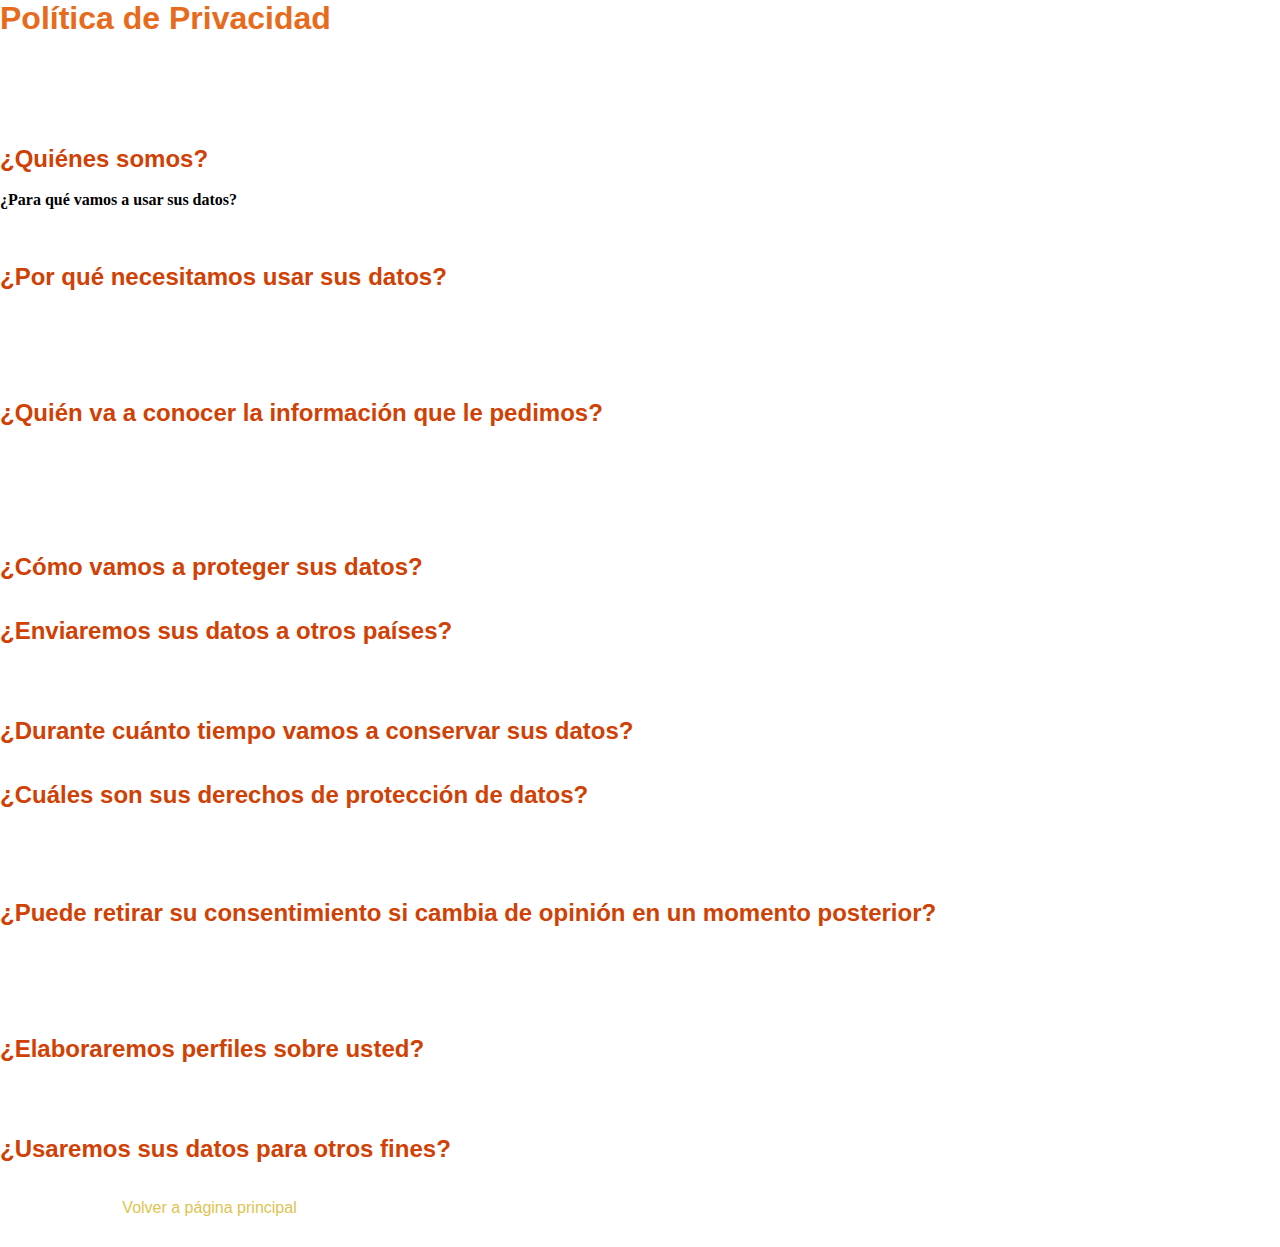
<file: aviso-legal.html>
<!DOCTYPE html>
<html lang="es">
  <head>
    <meta charset="utf-8" />
    <meta name="viewport" content="width=device-width, initial-scale=1" />
    <title>Aviso legal ¦ Q-roll</title>
    <link rel="stylesheet" href="css/style.css" />
    <meta name="description" content="Aviso legal de politica de privacidad" />

    <meta property="og:title" content="" />
    <meta property="og:type" content="" />
    <meta property="og:url" content="" />
    <meta property="og:image" content="" />
    <meta property="og:image:alt" content="" />

    <link rel="icon" href="/favicon.ico" sizes="any" />
    <link rel="icon" href="/icon.svg" type="image/svg+xml" />
    <link rel="apple-touch-icon" href="icon.png" />
    <link rel="icon" href="favicon.ico" type="image/x-icon" />

    <link rel="manifest" href="site.webmanifest" />
    <meta name="theme-color" content="#fafafa" />
  </head>

  <body>
    <main>
      <div>
        <h1>Política de Privacidad</h1>
        <div></div>
        <div>
          <p>Actualizado por última vez el 16 de mayo de 2024.</p>
          <p>
            Información en cumplimiento de la normativa de protección de datos
            personales a nivel internacional.
          </p>
          <p>
            En prácticamente la totalidad de los Países existen normas de
            protección de datos pensadas para proteger su información personal.
          </p>
          <p>
            Por ello, es muy importante para nosotros que entienda perfectamente
            qué vamos a hacer con los datos personales que le pedimos. Así,
            seremos transparentes y le daremos el control de sus datos, con un
            lenguaje sencillo y opciones claras que le permitirán decidir qué
            haremos con su información personal.
          </p>
          <p>
            Por favor, si una vez leída la presente información le queda alguna
            duda, no dude en preguntarnos. Muchas gracias por su colaboración.
          </p>
          <h2><strong>¿Quiénes somos?</strong></h2>
          <p>
            Q-roll, academia de clases para la modalidad agresivo
          </p>

            <strong>¿Para qué vamos a usar sus datos?</strong>
          </h2>
          <p>
            Con carácter general, sus datos personales serán usados para poder
            relacionarnos con usted y poder prestarle nuestros servicios,
            incluyendo también el comercio electrónico, también conocido como
            e-commerce, consistente en la compra y venta de productos o de
            servicios a través de medios electrónicos. Asimismo, también pueden
            ser usados para otras actividades, como enviarle publicidad o
            promocionar nuestras actividades, así como la emisión de nuestras
            facturas a su nombre.
          </p>
          <h2>
            <strong>¿Por qué necesitamos usar sus datos?</strong>
          </h2>
          <p>
            Sus datos personales son necesarios para poder relacionarnos con
            usted y poder prestarle nuestros servicios. En este sentido,
            pondremos a su disposición una serie de casillas que le permitirán
            decidir de manera clara y sencilla sobre el uso de su información
            personal. Toda la información que le requerimos será utilizada para
            contribuir al correcto desenvolvimiento de la relación de
            compraventa de productos que nos une con usted. Datos tales como
            direcciones o números de teléfono, que en principio parecen no estar
            relacionados con la actividad de comercio electrónico, serán
            utilizados únicamente para asegurarnos de que pueda disfrutar de los
            productos adquiridos a través de este sitio web. La información que
            nos proporcione deberá ser veraz para que los servicios de comercio
            electrónico puedan prestarse de manera coherente y efectiva. Sería
            interesante, además, que actualice en todo momento la información
            que nos proporcione para evitar errores o confusiones futuras que
            puedan quebrar la correcta prestación de servicios.
          </p>
          <h2>
            <strong>¿Quién va a conocer la información que le pedimos?</strong>
          </h2>
          <p>
            Con carácter general, sólo el personal de nuestra entidad que esté
            debidamente autorizado podrá tener conocimiento de la información
            que le pedimos. De igual modo, podrán tener conocimiento de su
            información personal aquellas entidades que necesiten tener acceso a
            la misma para que podamos prestarle nuestros servicios. Así por
            ejemplo, nuestro banco conocerá sus datos si el pago de nuestros
            servicios se realiza mediante tarjeta o transferencia bancaria.
          </p>
          <p>
            Asimismo, tendrán conocimiento de su información aquellas entidades
            públicas o privadas a las cuales estemos obligados a facilitar sus
            datos personales con motivo del cumplimiento de alguna ley.
            Poniéndole un ejemplo, la Ley Tributaria obliga a facilitar a la
            Agencia Tributaria determinada información sobre operaciones
            económicas que superen una determinada cantidad.
          </p>
          <p>
            En el caso de que, al margen de los supuestos comentados,
            necesitemos dar a conocer su información personal a otras entidades,
            le solicitaremos previamente su permiso a través de opciones claras
            que le permitirán decidir a este respecto.
          </p>
          <h2>
            <strong>¿Cómo vamos a proteger sus datos?</strong>
          </h2>
          <p>
            Protegeremos sus datos con medidas de seguridad eficaces en función
            de los riesgos que conlleve el uso de su información. Para ello,
            nuestra entidad ha aprobado una Política de Protección de Datos y se
            realizan controles y auditorías anuales para verificar que sus datos
            personales están seguros en todo momento.
          </p>
          <h2>
            <strong>¿Enviaremos sus datos a otros países?</strong>
          </h2>
          <p>
            En el mundo hay países que son seguros para sus datos y otros que no
            lo son tanto. Así por ejemplo, la Unión Europea es un entorno seguro
            para sus datos. Nuestra política es no enviar su información
            personal a ningún país que no sea seguro desde el punto de vista de
            la protección de sus datos. En el caso de que, con motivo de
            prestarle el servicio, sea imprescindible enviar sus datos a
            cualquier país siempre le solicitaremos previamente su permiso o le
            comunicaremos que lo hemos hecho si nos vemos obligados a hacerlo
            por mandato legal y aplicaremos medidas de seguridad eficaces que
            reduzcan los riesgos del envío de su información personal a otro
            país.
          </p>
          <h2>
            <strong>¿Durante cuánto tiempo vamos a conservar sus datos?</strong>
          </h2>
          <p>
            Conservaremos sus datos durante nuestra relación y mientras nos
            obliguen las leyes. Una vez finalizados los plazos legales
            aplicables, procederemos a eliminarlos de forma segura y respetuosa
            con el medio ambiente.
          </p>
          <h2>
            <strong>¿Cuáles son sus derechos de protección de datos?</strong>
          </h2>
          <p>
            En cualquier momento puede dirigirse a nosotros para saber qué
            información tenemos sobre usted, rectificarla si fuese incorrecta y
            eliminarla una vez finalizada nuestra relación, en el caso de que
            ello sea legalmente posible.
          </p>
          <p>
            También tiene derecho a solicitar el traspaso de su información a
            otra entidad. Este derecho se llama “portabilidad” y puede ser útil
            en determinadas situaciones.
          </p>
          <p>
            Para solicitar alguno de estos derechos, deberá realizar una
            solicitud escrita a nuestra dirección, junto con una fotocopia de su
            documento de identidad, para poder identificarle.
          </p>
          <p>
            En las oficinas de nuestra entidad disponemos de formularios
            específicos para solicitar dichos derechos y le ofrecemos nuestra
            ayuda para su cumplimentación.
          </p>
          <h2>
            <strong
              >¿Puede retirar su consentimiento si cambia de opinión en un
              momento posterior?</strong
            >
          </h2>
          <p>
            Usted puede retirar su consentimiento si cambia de opinión sobre el
            uso de sus datos en cualquier momento.
          </p>
          <p>
            Así por ejemplo, si usted en su día estuvo interesado/a en recibir
            publicidad de nuestros productos o servicios, pero ya no desea
            recibir más publicidad, puede hacérnoslo constar a través del
            formulario de oposición al tratamiento disponible en las oficinas de
            nuestra entidad.
          </p>
          <p>
            En caso de que entienda que sus derechos han sido desatendidos,
            ¿dónde puede formular una reclamación? En caso de que entienda que
            sus derechos han sido desatendidos por nuestra entidad, puede
            formular una reclamación en la Agencia Protección de Datos de su
            país, a través de alguno de los medios siguientes: Formular una
            reclamación en la Agencia de Protección de Datos no conlleva ningún
            coste y no es necesaria la asistencia de abogado ni procurador.
          </p>
          <h2>
            <strong>¿Elaboraremos perfiles sobre usted?</strong>
          </h2>
          <p>
            Nuestra política es no elaborar perfiles sobre los usuarios de
            nuestros servicios. No obstante, pueden existir situaciones en las
            que, con fines de prestación del servicio, comerciales o de otro
            tipo, necesitemos elaborar perfiles de información sobre usted. Un
            ejemplo pudiera ser la utilización de su historial de compras o
            servicios para poder ofrecerle productos o servicios adaptados a sus
            gustos o necesidades.
          </p>
          <p>
            En tal caso, aplicaremos medidas de seguridad eficaces que protejan
            su información en todo momento de personas no autorizadas que
            pretendan utilizarla en su propio beneficio.
          </p>
          <h2>
            <strong>¿Usaremos sus datos para otros fines?</strong>
          </h2>
          <p>
            Nuestra política es no usar sus datos para otras finalidades
            distintas a las que le hemos explicado. Si, no obstante,
            necesitásemos usar sus datos para actividades distintas, siempre le
            solicitaremos previamente su permiso a través de opciones claras que
            le permitirán decidir al respecto.
          </p>
        </div>
      </div>
    </main>
    <footer>
      <p>® Q-roll Escuela - <a href="index.html">Volver a página principal</a></p>
    </footer>
  </body>
</html>
</file>
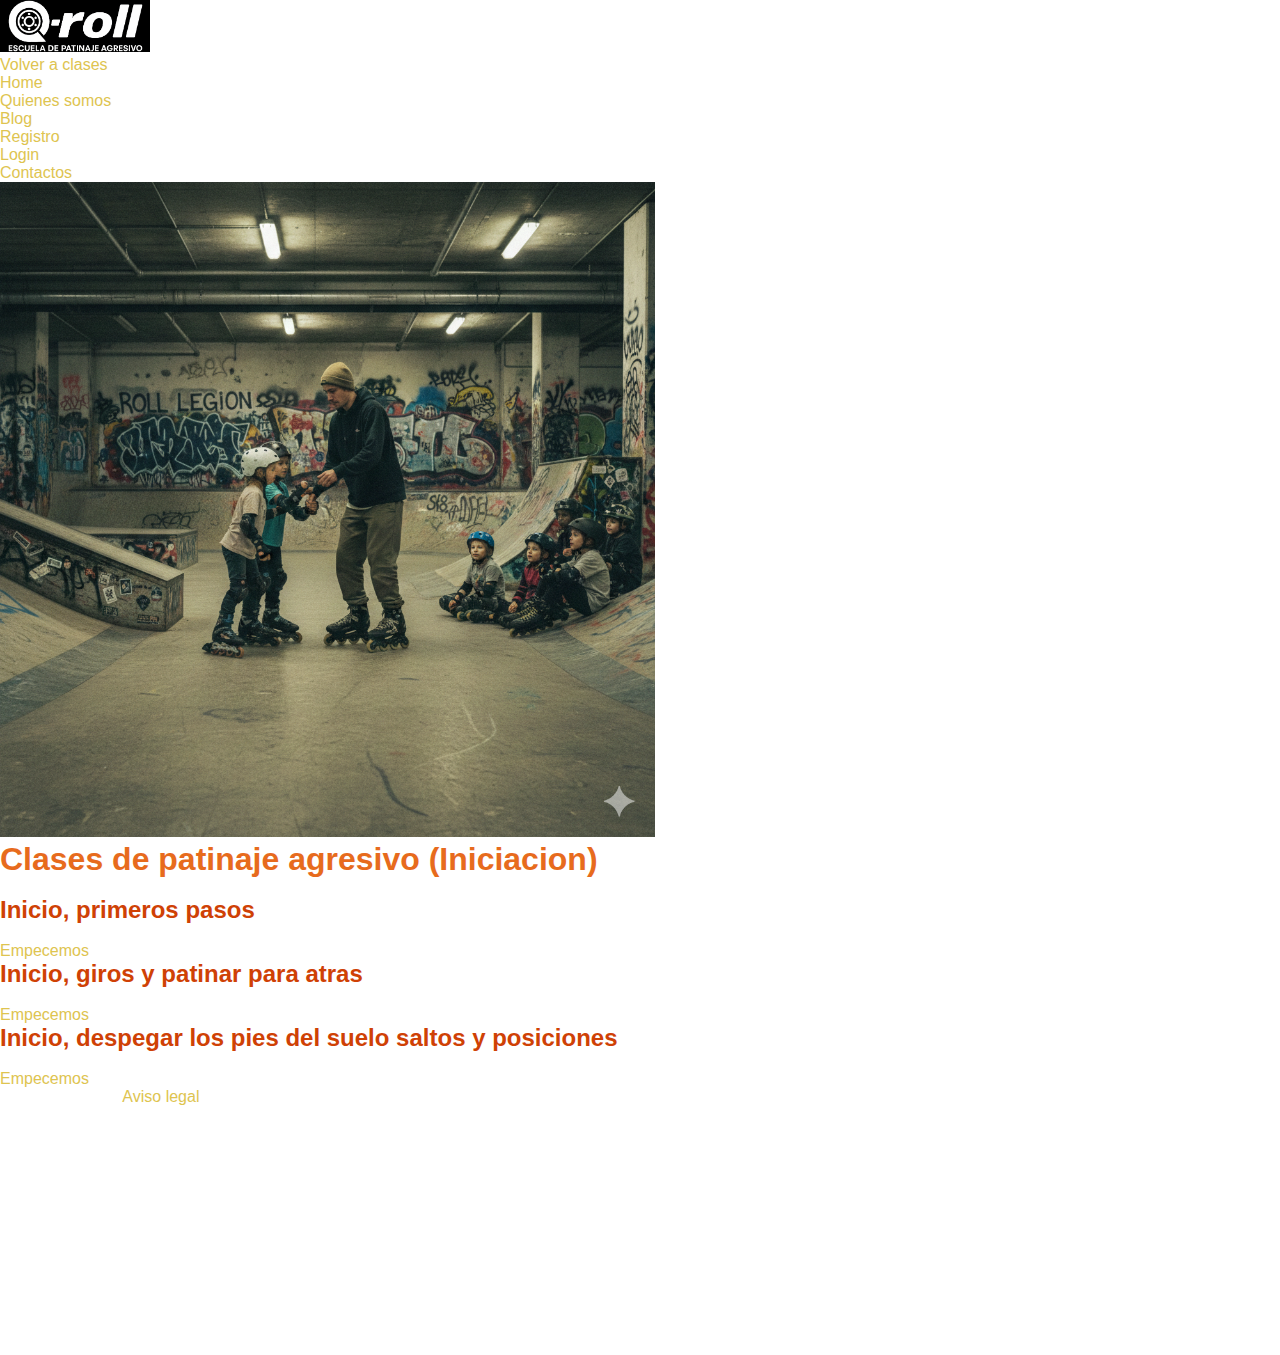
<file: clases-iniciazion.html>
<!DOCTYPE html>
<html lang="es">
  <head>
    <meta charset="utf-8" />
    <meta name="viewport" content="width=device-width, initial-scale=1" />
    <title>Clases iniciacion ¦ Q-roll</title>
    <link rel="stylesheet" href="css/style.css" />
    <meta name="description" content="Acceso a clases de iniciacion" />

    <meta property="og:title" content="" />
    <meta property="og:type" content="" />
    <meta property="og:url" content="" />
    <meta property="og:image" content="" />
    <meta property="og:image:alt" content="" />

    <link rel="icon" href="/favicon.ico" sizes="any" />
    <link rel="icon" href="/icon.svg" type="image/svg+xml" />
    <link rel="apple-touch-icon" href="icon.png" />
    <link rel="icon" href="favicon.ico" type="image/x-icon" />

    <link rel="manifest" href="site.webmanifest" />
    <meta name="theme-color" content="#fafafa" />
  </head>

  <body>
    <header>
      <figure>
        <img src="../img/logo.png" alt="Logotipo" width="150px" />
      </figure>
      <nav>
        <ul>
          <li><a href="../clases.html">Volver a clases</a></li>
          <li>
            <a href="../index.html">Home</a>
          </li>
          <li>
            <a href="../quienes-somos.html">Quienes somos</a>
          </li>

          <li>
            <a href="../blog.html">Blog</a>
          </li>
          <li>
            <a href="../registro.html">Registro</a>
          </li>
          <li>
            <a href="../login.html">Login</a>
          </li>
          <li>
            <a href="../contactos.html">Contactos</a>
          </li>
        </ul>
        <figure>
          <img
            src="../img/clases/iniciacion.png"
            alt="Clases iniciacion"
            srcset="
              ../img/clases/iniciacion.png 1500w,
              ../img/clases/iniciacion.png 1800w,
              ../img/clases/iniciacion.png 2000w
            "
          />
        </figure>
      </nav>
    </header>
    <main>
      <section>
        <h1>Clases de patinaje agresivo (Iniciacion)</h1>
        <p>
          En estas clses aprenderas los primeros pasos para empezar a patinar,
          recuerda no se aprende a saltar sin saber andar.
        </p>
      </section>
      <section>
        <article>
          <h2>Inicio, primeros pasos</h2>
          <p>
            Empezaremos a desplazarnos con los patines y saber mantener el
            equilibrio
          </p>
          <p><a href="">Empecemos</a></p>
        </article>

        <article>
          <h2>Inicio, giros y patinar para atras</h2>
          <p>
            Aprenderemos a girar sobre nosotros mismo y a patinar hacia atras
            con una buena posición
          </p>
          <p><a href="">Empecemos</a></p>
        </article>

        <article>
          <h2>Inicio, despegar los pies del suelo saltos y posiciones</h2>
          <p>
            Saltos y posturas en el aire, aprenderemos a saltar en una buena
            posición y recepcionar el salto, tambíen a cordinar nuestro cuerpo
            en el aire creando formas y acrobacias <em>"trucos"</em>
          </p>
          <p><a href="">Empecemos</a></p>
        </article>
      </section>
    </main>
    <footer>
      <p>® Q-roll Escuela - <a href="aviso-legal.html">Aviso legal</a></p>
    </footer>
  </body>
</html>
</file>
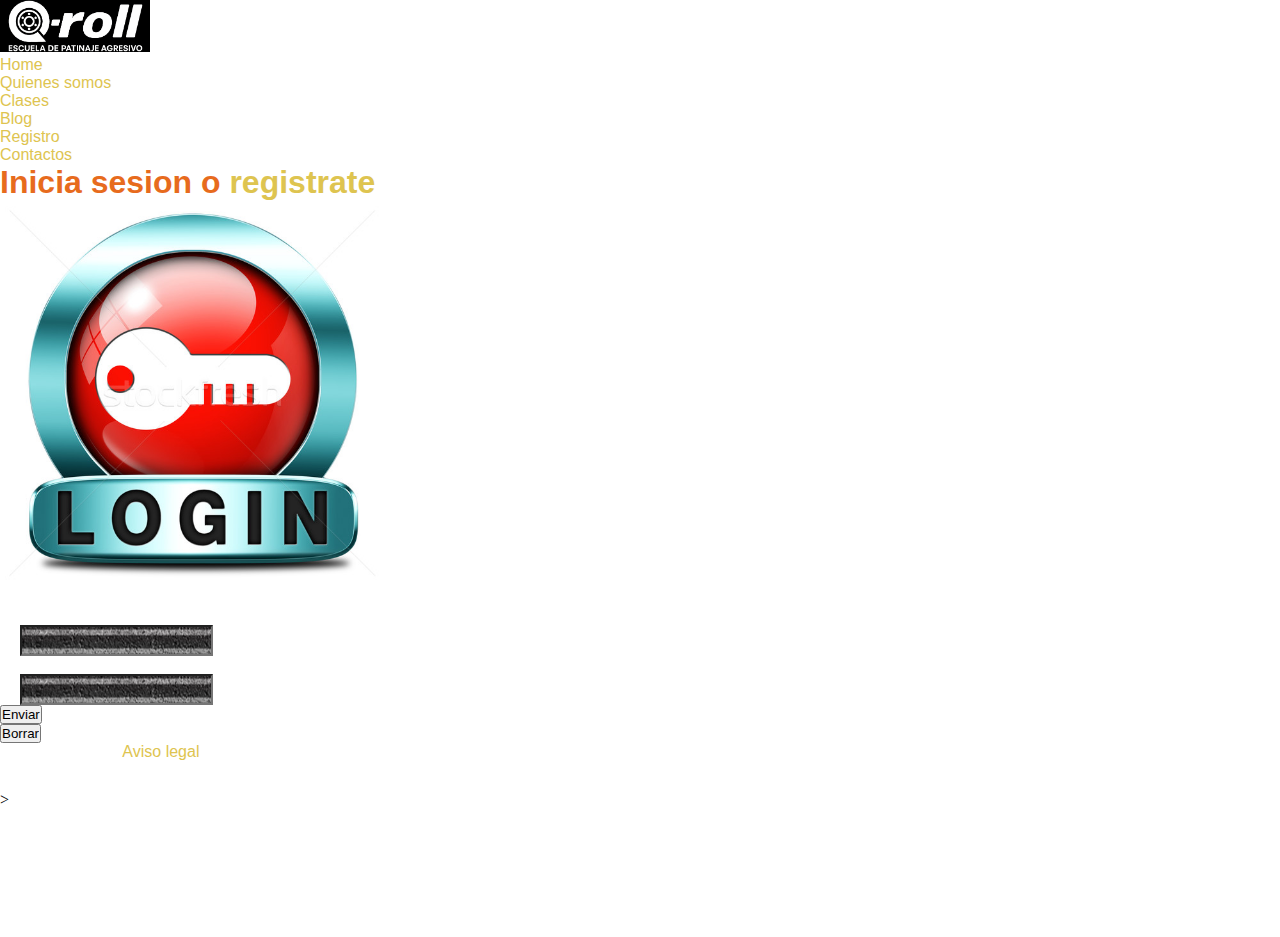
<file: login.html>
<!DOCTYPE html>
<html lang="es">
  <head>
    <meta charset="utf-8" />
    <meta name="viewport" content="width=device-width, initial-scale=1" />
    <title>Iniciar sesion ¦ Q-roll</title>
    <link rel="stylesheet" href="css/style.css" />
    <meta
      name="description"
      content="Inicia sesion para acceder al contenido"
    />

    <meta property="og:title" content="" />
    <meta property="og:type" content="" />
    <meta property="og:url" content="" />
    <meta property="og:image" content="" />
    <meta property="og:image:alt" content="" />

    <link rel="icon" href="/favicon.ico" sizes="any" />
    <link rel="icon" href="/icon.svg" type="image/svg+xml" />
    <link rel="apple-touch-icon" href="icon.png" />
    <link rel="icon" href="favicon.ico" type="image/x-icon" />

    <link rel="manifest" href="site.webmanifest" />
    <meta name="theme-color" content="#fafafa" />
  </head>

  <body>
    <header>
      <figure>
        <img src="img/logo.png" alt="Logotipo" width="150px" />
      </figure>
      <nav>
        <ul>
          <li>
            <a href="index.html">Home</a>
          </li>

          <li>
            <a href="quienes-somos.html">Quienes somos</a>
          </li>
          <li>
            <a href="clases.html">Clases</a>
          </li>

          <li>
            <a href="blog.html">Blog</a>
          </li>
          <li>
            <a href="registro.html">Registro</a>
          </li>

          <li>
            <a href="contactos.html">Contactos</a>
          </li>
        </ul>
      </nav>
    </header>
      <main>
        <section>
          <h1>Inicia sesion o <a href="registro.html">registrate</a></h1>
          <figure>
            <img
              src="img/login.png"
              alt="Top mistral, Javi Quijada"
              srcset="
                img/login.png 1500w,
                img/login.png 1800w,
                img/login.png 2000w
              "
            />
          </figure>
          <p>
          Introduce tu usuario y contraseña
          </p>
        </section>
        <section>
          <p>
          <form action="post" enctype="multipart/form-data">
            <label for="email">Email</label>
            <input type="email" name="email" id="email">
        </p>
        <label for="password">Contraseña</label>
        <input type="password" name="password" id="password">
     
      </p>
      <p><button>Enviar</button></p>
      <p>
        <input type="reset" value="Borrar">
      </p>
        </section>
      </form>

      </main>

    <footer>
      <p>® Q-roll Escuela - <a href="aviso-legal.html">Aviso legal</a></p>
    </footer>
  </body>>
</html>
</file>
<file: css/style.css>
@import url(https://fonts.googleapis.com/css?family=Roboto:400,700);
* {
  padding: 0;
  margin: 0;
  box-sizing: border-box;
}

.footer_principal {
  background-color: black;
  margin: 0px 0px 0px 0px;
  display: flex;
  flex-direction: row;
}
@media (max-width: 1023px) and (min-width: 800px) {
  .footer_principal {
    display: flex;
  }
}
@media (max-width: 414px) and (min-width: 376px) {
  .footer_principal {
    display: flex;
  }
}
@media (max-width: 376px) and (min-width: 320px) {
  .footer_principal {
    display: flex;
  }
}
.footer_principal_logo img {
  width: 30%;
}
@media (max-width: 1023px) and (min-width: 800px) {
  .footer_principal_logo img {
    width: 50%;
  }
}
@media (max-width: 414px) and (min-width: 376px) {
  .footer_principal_logo img {
    margin-top: 286px;
    width: 47%;
  }
}
@media (max-width: 376px) and (min-width: 320px) {
  .footer_principal_logo img {
    margin-top: 261px;
    width: 47%;
  }
}
.footer_principal-aviso {
  color: #ffffff;
  display: flex;
  flex-direction: column;
  width: 29%;
  justify-content: flex-end;
  align-items: flex-end;
  margin: 0px 90px 20px 9px;
}
@media (max-width: 1920px) and (min-width: 1441px) {
  .footer_principal-aviso {
    width: 45%;
  }
}
@media (max-width: 1280px) and (min-width: 1024px) {
  .footer_principal-aviso {
    width: 100%;
  }
}
@media (max-width: 414px) and (min-width: 376px) {
  .footer_principal-aviso {
    padding: 0;
    width: 100%;
    font-size: 18px;
    margin: 0px 20px 31px 0px;
    border-radius: 10%;
  }
}
@media (max-width: 376px) and (min-width: 320px) {
  .footer_principal-aviso {
    padding: 0;
    width: 100%;
    font-size: 18px;
    margin: 0px 20px 31px 0px;
    border-radius: 10%;
  }
}
@media (max-width: 799px) and (min-width: 415px) {
  .footer_principal-aviso {
    padding: 0;
    width: 100%;
    font-size: 18px;
    margin: 0px 20px 31px 0px;
    border-radius: 10%;
  }
}
.footer_principal-aviso a {
  font-size: 30px;
  color: #FFFFFF;
  margin-bottom: 20px;
  background-image: linear-gradient(to bottom, #e0e0e0, #a0a0a0);
  color: #333;
  padding: 10px;
  border-radius: 8%;
  font-family: "Oswald", sans-serif;
  text-align: center;
}
@media (max-width: 1280px) and (min-width: 1024px) {
  .footer_principal-aviso a {
    font-size: 20px;
    width: 24%;
  }
}
@media (max-width: 1023px) and (min-width: 800px) {
  .footer_principal-aviso a {
    font-size: 20px;
    width: 80%;
    margin-top: 20px;
  }
}
@media (max-width: 414px) and (min-width: 376px) {
  .footer_principal-aviso a {
    padding: 0;
    width: 100%;
    font-size: 18px;
  }
}
@media (max-width: 376px) and (min-width: 320px) {
  .footer_principal-aviso a {
    padding: 0;
    width: 54%;
    font-size: 12px;
  }
}
@media (max-width: 799px) and (min-width: 415px) {
  .footer_principal-aviso a {
    padding: 0;
    width: 18%;
    font-size: 12px;
  }
}
.footer_principal-aviso span {
  font-size: 30px;
}
@media (max-width: 1280px) and (min-width: 1024px) {
  .footer_principal-aviso span {
    font-size: 20px;
  }
}
@media (max-width: 1023px) and (min-width: 800px) {
  .footer_principal-aviso span {
    font-size: 18px;
  }
}
@media (max-width: 414px) and (min-width: 376px) {
  .footer_principal-aviso span {
    font-size: 14px;
    margin: 0;
  }
}
@media (max-width: 376px) and (min-width: 320px) {
  .footer_principal-aviso span {
    font-size: 12px;
    margin: 0;
  }
}
@media (max-width: 799px) and (min-width: 415px) {
  .footer_principal-aviso span {
    font-size: 12px;
  }
}

.footer-general {
  display: flex;
  align-items: flex-end;
  justify-content: space-between;
  background-color: black;
  padding: 0px 30px;
}
.footer-general-logo {
  width: 20%;
}

footer p {
  margin-bottom: 30px;
}

.header_principal {
  background-image: url(../img/background-body.png);
  position: relative;
}
.header_principal_contenedor {
  margin: 0px 100px 0px 100px;
  padding: 30px;
}
@media (max-width: 414px) and (min-width: 376px) {
  .header_principal_contenedor {
    margin: 0px 10px 0px 10px;
    display: block;
  }
}
@media (max-width: 376px) and (min-width: 320px) {
  .header_principal_contenedor {
    margin: 0px 10px 0px 10px;
    display: block;
  }
}
.header_principal_contenedor-nav {
  display: grid;
  grid-template-columns: 2fr 1fr;
}
@media (max-width: 414px) and (min-width: 376px) {
  .header_principal_contenedor-nav {
    display: block;
  }
}
@media (max-width: 376px) and (min-width: 320px) {
  .header_principal_contenedor-nav {
    display: block;
  }
}
.header_principal_contenedor-nav-index {
  display: flex;
  justify-content: space-between;
}
.header_principal_contenedor-nav-index a {
  font-size: 32px;
  color: #0CA6D9;
  filter: drop-shadow(12px 32px 20px rgb(0, 0, 0));
}
@media (max-width: 1920px) and (min-width: 1441px) {
  .header_principal_contenedor-nav-index a {
    font-size: 42px;
  }
}
@media (max-width: 1280px) and (min-width: 1024px) {
  .header_principal_contenedor-nav-index a {
    font-size: 20px;
  }
}
@media (max-width: 1023px) and (min-width: 800px) {
  .header_principal_contenedor-nav-index a {
    font-size: 16px;
  }
}
@media (max-width: 376px) and (min-width: 320px) {
  .header_principal_contenedor-nav-index a {
    font-size: 12px;
  }
}
@media (max-width: 414px) and (min-width: 376px) {
  .header_principal_contenedor-nav-index a {
    font-size: 12px;
  }
}
@media (max-width: 799px) and (min-width: 415px) {
  .header_principal_contenedor-nav-index a {
    font-size: 22px;
  }
}
.header_principal_contenedor-nav-logo {
  position: relative;
}
@media (max-width: 1920px) and (min-width: 1441px) {
  .header_principal_contenedor-nav-logo {
    right: 100px;
  }
}
@media (max-width: 1280px) and (min-width: 1024px) {
  .header_principal_contenedor-nav-logo {
    right: 100px;
  }
}
.header_principal_contenedor-nav-logo img {
  position: relative;
  width: 100%;
  filter: drop-shadow(12px 32px 20px rgb(0, 0, 0));
}
.header_principal_contenedor-nav-title {
  color: #e76b1d;
  text-align: right;
  font-size: 97px;
  font-family: "Road Rage", sans-serif;
  font-weight: 300;
  max-width: 100%;
  margin-top: 123px;
  filter: drop-shadow(12px 32px 20px rgb(0, 0, 0));
}
@media (max-width: 1920px) and (min-width: 1441px) {
  .header_principal_contenedor-nav-title {
    font-size: 145px;
  }
}
@media (max-width: 1280px) and (min-width: 1024px) {
  .header_principal_contenedor-nav-title {
    font-size: 70px;
  }
}
@media (max-width: 1023px) and (min-width: 800px) {
  .header_principal_contenedor-nav-title {
    margin-top: 50px;
  }
}
@media (max-width: 799px) and (min-width: 415px) {
  .header_principal_contenedor-nav-title {
    margin-top: 50px;
  }
}
@media (max-width: 414px) and (min-width: 376px) {
  .header_principal_contenedor-nav-title {
    font-size: 100px;
    text-align: center;
    margin: 0;
  }
}
@media (max-width: 376px) and (min-width: 320px) {
  .header_principal_contenedor-nav-title {
    font-size: 100px;
    text-align: center;
    margin: 0;
  }
}

.header-general {
  margin: 0px 75px 0px 0px;
  position: relative;
  display: flex;
  justify-content: space-between;
  align-items: center;
}
@media (max-width: 1280px) and (min-width: 1024px) {
  .header-general {
    margin: 0px 75px 0px 0px;
    position: relative;
    display: flex;
    justify-content: space-between;
    align-items: center;
  }
}
@media (max-width: 376px) and (min-width: 320px) {
  .header-general {
    display: flex;
    flex-direction: column-reverse;
    margin: 0;
  }
}
@media (max-width: 414px) and (min-width: 376px) {
  .header-general {
    display: flex;
    flex-direction: column-reverse;
    margin: 0;
  }
}
@media (max-width: 1023px) and (min-width: 800px) {
  .header-general {
    display: flex;
    flex-direction: column-reverse;
    margin: 0;
  }
}
.header-general-logo {
  width: 50%;
}
@media (max-width: 1280px) and (min-width: 1024px) {
  .header-general-logo {
    width: 15%;
  }
}
.header-general-logo img {
  width: 100%;
  margin-left: 30px;
}
@media (max-width: 1920px) and (min-width: 1441px) {
  .header-general-logo img {
    width: 47%;
  }
}
@media (max-width: 376px) and (min-width: 320px) {
  .header-general-logo img {
    margin: 0;
  }
}
@media (max-width: 414px) and (min-width: 376px) {
  .header-general-logo img {
    margin: 0;
  }
}
.header-general-nav {
  display: flex;
  justify-content: space-between;
}
@media (max-width: 376px) and (min-width: 320px) {
  .header-general-nav {
    width: 100%;
  }
}
@media (max-width: 414px) and (min-width: 376px) {
  .header-general-nav {
    width: 100%;
  }
}
.header-general-nav-index {
  display: flex;
  gap: 30px;
  margin-left: 50px;
}
@media (max-width: 1280px) and (min-width: 1024px) {
  .header-general-nav-index {
    display: flex;
    gap: 24px;
  }
}
@media (max-width: 376px) and (min-width: 320px) {
  .header-general-nav-index {
    width: 100%;
    gap: 0;
    margin: 0;
    justify-content: space-around;
  }
}
@media (max-width: 414px) and (min-width: 376px) {
  .header-general-nav-index {
    width: 100%;
    gap: 0;
    margin: 0;
    justify-content: space-around;
  }
}
@media (max-width: 1023px) and (min-width: 800px) {
  .header-general-nav-index {
    width: 100%;
    margin: 30px 0px 0px 0px;
    justify-content: space-around;
  }
}
.header-general-nav-index a {
  font-size: 32px;
  color: #0CA6D9;
  font-family: "Bebas Neue", sans-serif;
  font-weight: 700;
  filter: drop-shadow(12px 32px 20px rgb(0, 0, 0));
}
@media (max-width: 376px) and (min-width: 320px) {
  .header-general-nav-index a {
    font-size: 12px;
  }
}
@media (max-width: 799px) and (min-width: 415px) {
  .header-general-nav-index a {
    font-size: 18px;
  }
}
@media (max-width: 414px) and (min-width: 376px) {
  .header-general-nav-index a {
    font-size: 12px;
  }
}
@media (max-width: 1023px) and (min-width: 800px) {
  .header-general-nav-index a {
    font-size: 24px;
  }
}
@media (max-width: 1280px) and (min-width: 1024px) {
  .header-general-nav-index a {
    color: #0CA6D9;
    font-family: "Bebas Neue", sans-serif;
    font-weight: 300;
  }
}

.main_principal-hero-1 {
  position: relative;
  background-image: url(../img/background2.png);
  background-repeat: no-repeat;
  background-size: cover;
  height: 83vh;
  display: flex;
  justify-content: flex-end;
  align-items: flex-end;
  perspective: 1000px;
}
@media (max-width: 1023px) and (min-width: 800px) {
  .main_principal-hero-1 {
    flex-direction: column;
    align-items: flex-start;
  }
}
@media (max-width: 414px) and (min-width: 376px) {
  .main_principal-hero-1 {
    flex-direction: column;
    background-size: auto;
    background-position: 0% 32%;
    height: 59vh;
  }
}
@media (max-width: 376px) and (min-width: 320px) {
  .main_principal-hero-1 {
    flex-direction: column;
    background-size: auto;
    background-position: 0% 32%;
    height: 59vh;
  }
}
.main_principal-hero-1-container-tv {
  transform: rotateY(39deg) rotateX(10deg) rotateZ(0deg) skewY(-3deg);
  width: 24%;
  opacity: 65%;
  position: relative;
  inset: -292px -184px;
}
@media (max-width: 1920px) and (min-width: 1441px) {
  .main_principal-hero-1-container-tv {
    width: 410px;
    inset: -314px -334px;
    transform: rotateY(43deg) rotateX(13deg) rotateZ(0deg) skewY(-2deg);
  }
}
@media (max-width: 1366px) and (min-width: 1281px) {
  .main_principal-hero-1-container-tv {
    inset: -216px -212px;
  }
}
@media (max-width: 1280px) and (min-width: 1024px) {
  .main_principal-hero-1-container-tv {
    width: 293px;
    inset: -228px -144px;
  }
}
@media (max-width: 1023px) and (min-width: 800px) {
  .main_principal-hero-1-container-tv {
    width: 71%;
    inset: -219px 146px;
    transform: rotateY(30deg) rotateX(7deg) rotateZ(1deg) skewY(-5deg);
  }
}
@media (max-width: 414px) and (min-width: 376px) {
  .main_principal-hero-1-container-tv {
    width: 77%;
    height: 257px;
    inset: 0px -46px;
    transform: rotateY(36deg) rotateX(8deg) rotateZ(1deg) skewY(-2deg);
  }
}
@media (max-width: 376px) and (min-width: 320px) {
  .main_principal-hero-1-container-tv {
    width: 90%;
    height: 257px;
    inset: 38px 7px;
    transform: rotateY(36deg) rotateX(8deg) rotateZ(1deg) skewY(-2deg);
  }
}
@media (max-width: 799px) and (min-width: 415px) {
  .main_principal-hero-1-container-tv {
    width: 28%;
    height: 257px;
    inset: -3px -159px;
    transform: rotateY(33deg) rotateX(0deg) rotateZ(-2deg) skewY(3deg);
  }
}
.main_principal-hero-1-container-tv-clases {
  margin-bottom: 20px;
}
@media (max-width: 1280px) and (min-width: 1024px) {
  .main_principal-hero-1-container-tv-clases {
    margin-bottom: 10px;
  }
}
@media (max-width: 414px) and (min-width: 376px) {
  .main_principal-hero-1-container-tv-clases {
    margin-bottom: 0;
  }
}
@media (max-width: 376px) and (min-width: 320px) {
  .main_principal-hero-1-container-tv-clases {
    margin-bottom: 0;
  }
}
@media (max-width: 799px) and (min-width: 415px) {
  .main_principal-hero-1-container-tv-clases {
    margin-bottom: 0;
  }
}
.main_principal-hero-1-container-tv-clases a {
  font-family: "Oswald", sans-serif;
  color: #e76b1d;
  font-size: 33px;
  font-weight: 700;
}
@media (max-width: 1920px) and (min-width: 1441px) {
  .main_principal-hero-1-container-tv-clases a {
    font-size: 33px;
  }
}
@media (max-width: 1366px) and (min-width: 1281px) {
  .main_principal-hero-1-container-tv-clases a {
    font-size: 30px;
  }
}
@media (max-width: 1280px) and (min-width: 1024px) {
  .main_principal-hero-1-container-tv-clases a {
    font-size: 24px;
  }
}
@media (max-width: 414px) and (min-width: 376px) {
  .main_principal-hero-1-container-tv-clases a {
    font-size: 30px;
  }
}
@media (max-width: 376px) and (min-width: 320px) {
  .main_principal-hero-1-container-tv-clases a {
    font-size: 30px;
  }
}
@media (max-width: 799px) and (min-width: 415px) {
  .main_principal-hero-1-container-tv-clases a {
    font-size: 21px;
  }
}
.main_principal-hero-1-container-tv-info {
  margin-bottom: 20px;
}
@media (max-width: 1280px) and (min-width: 1024px) {
  .main_principal-hero-1-container-tv-info {
    margin-bottom: 10px;
  }
}
@media (max-width: 414px) and (min-width: 376px) {
  .main_principal-hero-1-container-tv-info {
    margin-bottom: 0;
  }
}
@media (max-width: 376px) and (min-width: 320px) {
  .main_principal-hero-1-container-tv-info {
    margin-bottom: 0;
  }
}
@media (max-width: 799px) and (min-width: 415px) {
  .main_principal-hero-1-container-tv-info {
    margin-bottom: 0;
  }
}
.main_principal-hero-1-container-tv-info a {
  font-family: "Bebas Neue", sans-serif;
  color: #cf4105;
  font-size: 28px;
}
@media (max-width: 1920px) and (min-width: 1441px) {
  .main_principal-hero-1-container-tv-info a {
    font-size: 34px;
  }
}
@media (max-width: 1366px) and (min-width: 1281px) {
  .main_principal-hero-1-container-tv-info a {
    font-size: 26px;
  }
}
@media (max-width: 1023px) and (min-width: 800px) {
  .main_principal-hero-1-container-tv-info a {
    font-size: 40px;
  }
}
@media (max-width: 1280px) and (min-width: 1024px) {
  .main_principal-hero-1-container-tv-info a {
    font-size: 30px;
  }
}
@media (max-width: 414px) and (min-width: 376px) {
  .main_principal-hero-1-container-tv-info a {
    font-size: 26px;
  }
}
@media (max-width: 376px) and (min-width: 320px) {
  .main_principal-hero-1-container-tv-info a {
    font-size: 26px;
  }
}
@media (max-width: 799px) and (min-width: 415px) {
  .main_principal-hero-1-container-tv-info a {
    font-size: 22px;
  }
}
.main_principal-hero-1-container-tv-shop {
  margin-bottom: 20px;
}
@media (max-width: 1280px) and (min-width: 1024px) {
  .main_principal-hero-1-container-tv-shop {
    margin-bottom: 10px;
  }
}
@media (max-width: 414px) and (min-width: 376px) {
  .main_principal-hero-1-container-tv-shop {
    margin-bottom: 0;
  }
}
@media (max-width: 376px) and (min-width: 320px) {
  .main_principal-hero-1-container-tv-shop {
    margin-bottom: 0;
  }
}
@media (max-width: 799px) and (min-width: 415px) {
  .main_principal-hero-1-container-tv-shop {
    margin-bottom: 0;
  }
}
.main_principal-hero-1-container-tv-shop a {
  font-family: "Roboto Slab", serif;
  color: #dec450;
  font-size: 20px;
}
@media (max-width: 1920px) and (min-width: 1441px) {
  .main_principal-hero-1-container-tv-shop a {
    font-size: 32px;
  }
}
@media (max-width: 1023px) and (min-width: 800px) {
  .main_principal-hero-1-container-tv-shop a {
    font-size: 30px;
  }
}
@media (max-width: 1280px) and (min-width: 1024px) {
  .main_principal-hero-1-container-tv-shop a {
    font-size: 20px;
  }
}
@media (max-width: 414px) and (min-width: 376px) {
  .main_principal-hero-1-container-tv-shop a {
    font-size: 20px;
  }
}
@media (max-width: 376px) and (min-width: 320px) {
  .main_principal-hero-1-container-tv-shop a {
    font-size: 20px;
  }
}
@media (max-width: 799px) and (min-width: 415px) {
  .main_principal-hero-1-container-tv-shop a {
    font-size: 15px;
  }
}
.main_principal-hero-1-container-tv-contact a {
  font-family: "Road Rage", sans-serif;
  color: #FFFFFF;
  font-size: 40px;
}
@media (max-width: 1920px) and (min-width: 1441px) {
  .main_principal-hero-1-container-tv-contact a {
    font-size: 68px;
  }
}
@media (max-width: 1366px) and (min-width: 1281px) {
  .main_principal-hero-1-container-tv-contact a {
    font-size: 30px;
  }
}
@media (max-width: 1280px) and (min-width: 1024px) {
  .main_principal-hero-1-container-tv-contact a {
    font-size: 20px;
  }
}
@media (max-width: 414px) and (min-width: 376px) {
  .main_principal-hero-1-container-tv-contact a {
    font-size: 30px;
  }
}
@media (max-width: 376px) and (min-width: 320px) {
  .main_principal-hero-1-container-tv-contact a {
    font-size: 30px;
  }
}
@media (max-width: 799px) and (min-width: 415px) {
  .main_principal-hero-1-container-tv-contact a {
    font-size: 20px;
  }
}
.main_principal-hero-1-title {
  margin: 0px 10px 30px 0px;
  font-size: 73px;
  font-family: "Road Rage", sans-serif;
  color: #222222;
}
@media (max-width: 1920px) and (min-width: 1441px) {
  .main_principal-hero-1-title {
    font-size: 102px;
    margin: 0px 18px 12px 0px;
  }
}
@media (max-width: 1366px) and (min-width: 1281px) {
  .main_principal-hero-1-title {
    color: black;
    background-image: linear-gradient(to bottom, #ada9a9, #424040);
    padding: 5px;
    border: 3px solid #666;
    border-radius: 13%;
  }
}
@media (max-width: 1280px) and (min-width: 1024px) {
  .main_principal-hero-1-title {
    font-size: 52px;
    margin: 0px 10px 19px 0px;
  }
}
@media (max-width: 1023px) and (min-width: 800px) {
  .main_principal-hero-1-title {
    font-size: 71px;
    inset: 94px 98px;
    position: relative;
    color: black;
    background-image: linear-gradient(to bottom, #ada9a9, #424040);
    padding: 5px;
    border: 3px solid #666;
    border-radius: 13%;
  }
}
@media (max-width: 414px) and (min-width: 376px) {
  .main_principal-hero-1-title {
    position: relative;
    inset: 81px -119px;
    font-size: 31px;
    background-image: linear-gradient(to bottom, #ada9a9, #424040);
    padding: 5px;
    border: 3px solid #666;
    border-radius: 13%;
  }
}
@media (max-width: 376px) and (min-width: 320px) {
  .main_principal-hero-1-title {
    position: relative;
    inset: 81px -82px;
    font-size: 31px;
    background-image: linear-gradient(to bottom, #ada9a9, #424040);
    padding: 5px;
    border: 3px solid #666;
    border-radius: 13%;
  }
}
@media (max-width: 799px) and (min-width: 415px) {
  .main_principal-hero-1-title {
    position: relative;
    inset: 22px 0px;
    font-size: 31px;
    background-image: linear-gradient(to bottom, #ada9a9, #424040);
    padding: 5px;
    border: 3px solid #666;
    border-radius: 13%;
  }
}
.main_principal-hero-1-btn {
  display: inline-block;
  padding: 10px 20px;
  border: none;
  border-radius: 50%;
  font-family: "Arial", sans-serif;
  font-size: 16px;
  font-weight: bold;
  text-align: center;
  text-decoration: none;
  cursor: pointer;
  background-image: linear-gradient(to bottom, #e0e0e0, #a0a0a0);
  color: #333;
  box-shadow: 0 5px 0 #808080, 0 8px 15px rgba(0, 0, 0, 0.3);
  transition: all 0.1s ease-in-out;
  filter: drop-shadow(12px 32px 20px rgb(0, 0, 0));
}
@media (max-width: 1280px) and (min-width: 1024px) {
  .main_principal-hero-1-btn {
    padding: 10px 10px;
  }
}
@media (max-width: 414px) and (min-width: 376px) {
  .main_principal-hero-1-btn {
    padding: 10px 10px;
    background-image: linear-gradient(to bottom, #e68383, #424040);
  }
}
@media (max-width: 376px) and (min-width: 320px) {
  .main_principal-hero-1-btn {
    padding: 10px 10px;
    background-image: linear-gradient(to bottom, #ada9a9, #424040);
  }
}
.main_principal-hero-1-btn :active {
  transform: translateY(3px);
  box-shadow: 0 2px 0 #808080, 0 5px 10px rgba(0, 0, 0, 0.3);
}
.main_principal-hero-1-btn {
  margin: 0px 176px 30px 0px;
}
@media (max-width: 1366px) and (min-width: 1281px) {
  .main_principal-hero-1-btn {
    margin: 0px 75px 30px 0px;
  }
}
@media (max-width: 1280px) and (min-width: 1024px) {
  .main_principal-hero-1-btn {
    margin: 0px 101px 28px 0px;
  }
}
@media (max-width: 1023px) and (min-width: 800px) {
  .main_principal-hero-1-btn {
    inset: -11px 611px;
    position: relative;
  }
}
@media (max-width: 414px) and (min-width: 376px) {
  .main_principal-hero-1-btn {
    margin-right: 70px;
    margin-bottom: 15px;
  }
}
@media (max-width: 376px) and (min-width: 320px) {
  .main_principal-hero-1-btn {
    margin-right: 31px;
    margin-bottom: 15px;
  }
}
@media (max-width: 799px) and (min-width: 415px) {
  .main_principal-hero-1-btn {
    margin-right: 61px;
    margin-bottom: 15px;
    width: 8%;
  }
}
.main_principal-hero-1-btn a {
  font-family: "Bebas Neue", sans-serif;
  font-size: 47px;
  color: rgb(80, 72, 72);
  filter: drop-shadow(12px 32px 20px rgb(0, 0, 0));
}
@media (max-width: 1280px) and (min-width: 1024px) {
  .main_principal-hero-1-btn a {
    font-size: 15px;
  }
}
@media (max-width: 414px) and (min-width: 376px) {
  .main_principal-hero-1-btn a {
    font-size: 28px;
    color: black;
    font-family: "Road Rage", sans-serif;
  }
}
@media (max-width: 376px) and (min-width: 320px) {
  .main_principal-hero-1-btn a {
    font-size: 28px;
    color: black;
    font-family: "Road Rage", sans-serif;
  }
}
@media (max-width: 799px) and (min-width: 415px) {
  .main_principal-hero-1-btn a {
    font-size: 19px;
  }
}
.main_principal-hero-2 {
  padding: 20px;
  background-image: url(../img/Top-Mistral.png);
  background-repeat: no-repeat;
  background-size: cover;
  height: 51vh;
  display: flex;
  justify-content: space-between;
  position: relative;
}
@media (max-width: 1023px) and (min-width: 800px) {
  .main_principal-hero-2 {
    background-position: 48%;
  }
}
@media (max-width: 414px) and (min-width: 376px) {
  .main_principal-hero-2 {
    background-position: 69%;
    height: 42vh;
    padding: 0;
  }
}
@media (max-width: 376px) and (min-width: 320px) {
  .main_principal-hero-2 {
    background-position: 69%;
    height: 42vh;
    padding: 0;
  }
}
.main_principal-hero-2-title {
  margin: 115px 60px 0px 0px;
  text-align: right;
  width: 26%;
  font-family: "Oswald", sans-serif;
  font-size: 38px;
  font-weight: 300;
  color: #FFFFFF;
  filter: drop-shadow(12px 32px 20px rgb(0, 0, 0));
}
@media (max-width: 1920px) and (min-width: 1441px) {
  .main_principal-hero-2-title {
    font-size: 48px;
    margin: 240px 100px 30px 0px;
  }
}
@media (max-width: 1366px) and (min-width: 1281px) {
  .main_principal-hero-2-title {
    font-size: 34px;
    margin: 152px 40px 30px 0px;
    width: 30%;
  }
}
@media (max-width: 1280px) and (min-width: 1024px) {
  .main_principal-hero-2-title {
    font-size: 27px;
    margin: 152px 40px 30px 0px;
    width: 25%;
  }
}
@media (max-width: 1023px) and (min-width: 800px) {
  .main_principal-hero-2-title {
    font-size: 29px;
    margin: 196px 40px 30px 0px;
    width: 25%;
  }
}
@media (max-width: 414px) and (min-width: 376px) {
  .main_principal-hero-2-title {
    font-size: 21px;
    width: 55%;
    margin: 140px 20px 0px 161px;
  }
}
@media (max-width: 376px) and (min-width: 320px) {
  .main_principal-hero-2-title {
    font-size: 22px;
    width: 48%;
    margin: 0px 19px 30px 0px;
    position: absolute;
    bottom: 0;
    right: 0;
  }
}
@media (max-width: 799px) and (min-width: 415px) {
  .main_principal-hero-2-title {
    font-size: 22px;
    width: 29%;
    margin: 0px 19px 30px 0px;
    position: absolute;
    bottom: 0;
    right: 0;
  }
}
.main_principal-hero-2-title strong {
  color: #e76b1d;
}
.main_principal-hero-2-galeria {
  display: flex;
  overflow-x: scroll;
  overflow-y: hidden;
  scroll-snap-type: x mandatory;
  width: 38%;
  margin-left: 50px;
  border: 10px solid #222222;
  border-radius: 5%;
}
@media (max-width: 1280px) and (min-width: 1024px) {
  .main_principal-hero-2-galeria {
    width: 46%;
    height: auto;
  }
}
@media (max-width: 1023px) and (min-width: 800px) {
  .main_principal-hero-2-galeria {
    width: 36%;
    height: 67%;
  }
}
@media (max-width: 414px) and (min-width: 376px) {
  .main_principal-hero-2-galeria {
    width: 100%;
    height: 100%;
    border: 10px ridge #e2c75d;
    top: 320px;
    margin: 0;
    position: absolute;
  }
}
@media (max-width: 376px) and (min-width: 320px) {
  .main_principal-hero-2-galeria {
    width: 100%;
    height: 100%;
    border: 10px ridge #e2c75d;
    top: 305px;
    margin: 0;
    position: absolute;
  }
}
.main_principal-hero-2-galeria img {
  scroll-snap-align: center;
  width: 100%;
  height: auto;
  object-fit: cover;
  border: 3px solid #222222;
}

body.principal {
  background-color: #222222;
}

body.general {
  background-image: url(../img/background-body.png);
}
@media (max-width: 376px) and (min-width: 320px) {
  body.general {
    margin: 0px 0px 0px 0px;
  }
}
body.general {
  background-image: url(../img/background-body.png);
}
@media (max-width: 414px) and (min-width: 376px) {
  body.general {
    margin: 0px 0px 0px 0px;
  }
}

.main-general {
  margin: 0px 50px 0px 50px;
}
@media (max-width: 376px) and (min-width: 320px) {
  .main-general {
    margin: 0;
  }
}
@media (max-width: 414px) and (min-width: 376px) {
  .main-general {
    margin: 0;
  }
}

img.grupo {
  max-width: 100%;
  border: 10px ridge #e2c75d;
}

.presentacion {
  display: flex;
  justify-content: space-between;
}
@media (max-width: 376px) and (min-width: 320px) {
  .presentacion {
    flex-direction: column;
  }
}
@media (max-width: 414px) and (min-width: 376px) {
  .presentacion {
    flex-direction: column;
  }
}
@media (max-width: 1023px) and (min-width: 800px) {
  .presentacion {
    flex-direction: column;
  }
}
.presentacion h1 {
  max-width: 36%;
  font-size: 86px;
  font-weight: 900;
  filter: drop-shadow(-1px 14px 4px rgb(0, 0, 0));
}
@media (max-width: 376px) and (min-width: 320px) {
  .presentacion h1 {
    text-align: center;
    font-size: 43px;
    max-width: 100%;
    width: 100%;
  }
}
@media (max-width: 799px) and (min-width: 415px) {
  .presentacion h1 {
    text-align: center;
    font-size: 43px;
    max-width: 100%;
    width: 100%;
  }
}
@media (max-width: 414px) and (min-width: 376px) {
  .presentacion h1 {
    text-align: center;
    font-size: 43px;
    max-width: 100%;
    width: 100%;
  }
}
@media (max-width: 1023px) and (min-width: 800px) {
  .presentacion h1 {
    max-width: 100%;
    font-size: 50px;
    text-align: center;
  }
}
.presentacion p {
  max-width: 50%;
  font-size: 36px;
  margin: 40px 0px 40px 0px;
}
@media (max-width: 376px) and (min-width: 320px) {
  .presentacion p {
    text-align: center;
    font-size: 20px;
    max-width: 100%;
    width: 100%;
  }
}
@media (max-width: 414px) and (min-width: 376px) {
  .presentacion p {
    text-align: center;
    font-size: 20px;
    max-width: 100%;
    width: 100%;
  }
}
@media (max-width: 1023px) and (min-width: 800px) {
  .presentacion p {
    max-width: 100%;
    font-size: 26px;
  }
}
@media (max-width: 799px) and (min-width: 415px) {
  .presentacion p {
    font-size: 18px;
  }
}

h2.equipo-title {
  font-size: 50px;
  font-weight: 900;
  text-align: center;
  filter: drop-shadow(12px 32px 20px rgb(0, 0, 0));
  background-color: rgba(34, 34, 34, 0.2);
  text-shadow: 0px 0px 0 #000, 0px 0px 0 #000, 0px -1px 0 #000, 2px -2px 0 #000;
}
@media (max-width: 376px) and (min-width: 320px) {
  h2.equipo-title {
    font-size: 30px;
  }
}
@media (max-width: 414px) and (min-width: 376px) {
  h2.equipo-title {
    font-size: 30px;
  }
}

p.aprende {
  font-size: 24px;
  text-align: center;
  margin-bottom: 50px;
}
p.aprende span {
  color: #e76b1d;
}

.equipo {
  display: flex;
  justify-content: space-between;
  margin: 20px 40px 20px 40px;
}
@media (max-width: 376px) and (min-width: 320px) {
  .equipo {
    margin: 0;
    max-width: 100%;
  }
}
@media (max-width: 414px) and (min-width: 376px) {
  .equipo {
    margin: 0;
    max-width: 100%;
  }
}
.equipo article {
  display: flex;
  align-items: center;
  flex-direction: column;
}
.equipo h3 {
  color: #dec450;
  font-size: 55px;
  font-weight: 900;
  background-color: rgba(34, 34, 34, 0.2);
}
@media (max-width: 376px) and (min-width: 320px) {
  .equipo h3 {
    font-size: 20px;
  }
}
@media (max-width: 414px) and (min-width: 376px) {
  .equipo h3 {
    font-size: 20px;
  }
}
@media (max-width: 1023px) and (min-width: 800px) {
  .equipo h3 {
    font-size: 26px;
  }
}
.equipo img {
  height: 214px;
  border-radius: 27%;
}
@media (max-width: 376px) and (min-width: 320px) {
  .equipo img {
    width: 100%;
    height: 100%;
  }
}
@media (max-width: 414px) and (min-width: 376px) {
  .equipo img {
    width: 100%;
    height: 100%;
  }
}
@media (max-width: 1023px) and (min-width: 800px) {
  .equipo img {
    padding: 10px;
  }
}

.clases {
  background-image: url(../img/clases.png);
  background-repeat: no-repeat;
  background-size: cover;
  width: 100%;
  height: 132vh;
  border: 10px ridge #e2c75d;
}
@media (max-width: 376px) and (min-width: 320px) {
  .clases {
    background-size: auto;
    background-position: 39% 0%;
    display: grid;
  }
}
@media (max-width: 414px) and (min-width: 376px) {
  .clases {
    background-size: auto;
    background-position: 39% 0%;
    display: grid;
  }
}
@media (max-width: 1023px) and (min-width: 800px) {
  .clases {
    background-position: 39% 0%;
  }
}
.clases_precios {
  display: flex;
  flex-direction: column;
  position: relative;
  align-items: flex-start;
}
@media (max-width: 414px) and (min-width: 376px) {
  .clases_precios {
    align-items: center;
    justify-content: space-between;
    margin-bottom: 48px;
  }
}
@media (max-width: 376px) and (min-width: 320px) {
  .clases_precios {
    align-items: center;
    justify-content: space-between;
    margin-bottom: 48px;
  }
}
.clases_precios-tarifas {
  display: grid;
  grid-template-columns: 1fr;
}
@media (max-width: 1023px) and (min-width: 800px) {
  .clases_precios-tarifas {
    position: relative;
    top: 954px;
    left: 199px;
  }
}
@media (max-width: 1280px) and (min-width: 1024px) {
  .clases_precios-tarifas {
    position: relative;
    top: 305px;
    left: 575px;
  }
}
@media (max-width: 1366px) and (min-width: 1281px) {
  .clases_precios-tarifas {
    position: relative;
    top: 305px;
    left: 839px;
  }
}
@media (max-width: 799px) and (min-width: 415px) {
  .clases_precios-tarifas {
    left: 424px;
    position: relative;
    top: 37px;
  }
}
.clases_precios-tarifas li {
  display: flex;
  justify-content: space-between;
  gap: 20px;
}
.clases_precios-tarifas h3 {
  font-size: 21px;
  text-shadow: 2px -2px 0 #000;
}
@media (max-width: 799px) and (min-width: 415px) {
  .clases_precios-tarifas h3 {
    font-size: 18px;
  }
}
.clases_precios-tarifas h4 {
  font-size: 24px;
  color: #0CA6D9;
  text-shadow: 2px -2px 0 #000;
}
.clases h1 {
  font-size: 77px;
  text-shadow: 2px -2px 0 #000;
  font-weight: 900;
  max-width: 38%;
  text-align: right;
}
@media (max-width: 414px) and (min-width: 376px) {
  .clases h1 {
    font-family: "Oswald", sans-serif;
    font-size: 30px;
    max-width: 86%;
    text-align: center;
    line-height: 57px;
    text-shadow: 2px 2px 0 #000, -2px 2px 0 #000, -2px -2px 0 #000, 2px -2px 0 #000;
    background-color: rgba(34, 34, 34, 0.2);
  }
}
@media (max-width: 376px) and (min-width: 320px) {
  .clases h1 {
    font-family: "Oswald", sans-serif;
    font-size: 30px;
    max-width: 86%;
    text-align: center;
    line-height: 57px;
    text-shadow: 2px 2px 0 #000, -2px 2px 0 #000, -2px -2px 0 #000, 2px -2px 0 #000;
    background-color: rgba(34, 34, 34, 0.2);
  }
}
@media (max-width: 1023px) and (min-width: 800px) {
  .clases h1 {
    padding: 30px;
  }
}
@media (max-width: 1280px) and (min-width: 1024px) {
  .clases h1 {
    font-size: 50px;
    max-width: 59%;
    margin-bottom: 206px;
    margin-top: 43px;
  }
}
@media (max-width: 799px) and (min-width: 415px) {
  .clases h1 {
    font-size: 43px;
  }
}
.clases p {
  font-size: 35px;
  background-color: rgba(34, 34, 34, 0.2);
  width: 71%;
  text-align: center;
  bottom: 159px;
  position: relative;
}
@media (max-width: 1023px) and (min-width: 800px) {
  .clases p {
    padding: 26px;
    top: 0;
    left: 324px;
    font-size: 27px;
    width: 51%;
  }
}
@media (max-width: 1280px) and (min-width: 1024px) {
  .clases p {
    width: 30%;
    left: 586px;
  }
}
@media (max-width: 1366px) and (min-width: 1281px) {
  .clases p {
    width: 30%;
    left: 738px;
  }
}
@media (max-width: 799px) and (min-width: 415px) {
  .clases p {
    left: 352px;
    width: 50%;
    bottom: 151px;
  }
}

.tabla {
  overflow-x: auto;
}
.tabla h3 {
  width: 100%;
  margin-left: 20px;
  color: #0CA6D9;
  text-shadow: 2px 2px 0 #000, -2px 2px 0 #000, -2px -2px 0 #000, 2px -2px 0 #000;
}
.tabla table {
  background-image: url(../img/road.jpg);
  width: 100%;
  border-collapse: collapse;
  border: 6px double #dec450;
}
.tabla table th,
.tabla table td {
  border: 2px dashed yellow;
  padding: 8px;
  text-align: center;
}
.tabla td:nth-child(1) b {
  color: #e76b1d;
  text-shadow: 2px -2px 0 #000;
}
.tabla th:not(:first-child) {
  color: #0CA6D9;
  text-shadow: 2px -2px 0 #000;
}
.tabla td:not(:first-child) {
  color: #FFFFFF;
  text-shadow: 2px -2px 0 #000;
}

.seleccion {
  display: flex;
  flex-direction: column;
  align-items: center;
}

.espigon {
  display: flex;
  flex-direction: column;
  align-items: center;
}
.espigon-text {
  text-align: center;
  text-shadow: 2px 2px 0 #000, -2px 2px 0 #000, -2px -2px 0 #000;
}
.espigon-img {
  border: 10px ridge #e2c75d;
}
.espigon-subtitle {
  position: relative;
  width: 63%;
  color: #0ca6d9;
  font-family: "Road Rage", sans-serif;
  font-size: 16px;
  text-align: center;
  padding: 20px;
  text-shadow: 2px -2px 0 #000;
}
@media (max-width: 1023px) and (min-width: 800px) {
  .espigon-subtitle {
    font-size: 26px;
    width: 100%;
  }
}
@media (max-width: 1366px) and (min-width: 1281px) {
  .espigon-subtitle {
    font-size: 26px;
    width: 100%;
  }
}

@media (max-width: 1366px) and (min-width: 1281px) {
  .registro {
    display: flex;
  }
}
.registro-info-title {
  color: #d9451c;
  text-align: center;
  font-size: 30px;
  font-family: "Bebas Neue", sans-serif;
  font-weight: 900;
  max-width: 100%;
  filter: drop-shadow(12px 32px 20px rgb(0, 0, 0));
  text-shadow: 2px 2px 0 #000, -2px 2px 0 #000, -2px -2px 0 #000, 2px -2px 0 #000;
}
.registro-info-subtitle {
  color: #dec450;
  text-align: center;
  margin-bottom: 30px;
  text-shadow: 2px 2px 0 #000, -2px 2px 0 #000, -2px -2px 0 #000, 2px -2px 0 #000;
}
.registro-info img {
  width: 100%;
}
@media (max-width: 1366px) and (min-width: 1281px) {
  .registro-info img {
    width: 100%;
  }
}
.registro-formulario {
  display: flex;
  justify-content: space-around;
}
@media (max-width: 1366px) and (min-width: 1281px) {
  .registro-formulario {
    display: grid;
    grid-template-columns: 1fr 1fr;
  }
}
.registro-formulario p {
  margin-bottom: 20px;
}

.registro-formulario label {
  color: #FFFFFF;
  text-shadow: 2px 2px 0 #000, -2px 2px 0 #000, -2px -2px 0 #000, 2px -2px 0 #000;
}

.registro-formulario input,
.registro-formulario textarea {
  background-image: url(../img/road.jpg);
  background-position: 0% -6%;
  color: #dec450;
  font-family: "Road Rage", sans-serif;
  border: 1px solid #ccc;
  padding: 5px;
}

.main-login {
  margin: 0px 20px 0px 20px;
  display: grid;
  justify-items: center;
}
@media (max-width: 1023px) and (min-width: 800px) {
  .main-login {
    display: flex;
  }
}
@media (max-width: 1366px) and (min-width: 1281px) {
  .main-login {
    display: flex;
    gap: 100px;
  }
}
.main-login h1 {
  color: #e76b1d;
  text-align: center;
  font-size: 30px;
  font-family: "Bebas Neue", sans-serif;
  font-weight: 900;
  max-width: 100%;
  filter: drop-shadow(12px 32px 20px rgb(0, 0, 0));
  text-shadow: 2px 2px 0 #000, -2px 2px 0 #000, -2px -2px 0 #000, 2px -2px 0 #000;
  margin-bottom: 20px;
}
.main-login p {
  text-align: center;
  margin-bottom: 10px;
}
.main-login img {
  width: 35%;
}
@media (max-width: 1023px) and (min-width: 800px) {
  .main-login img {
    width: 50%;
  }
}
@media (max-width: 1366px) and (min-width: 1281px) {
  .main-login img {
    width: 50%;
  }
}

label {
  color: #FFFFFF;
}

input[type=email],
input[type=password],
input[type=text],
textarea {
  display: flex;
  background-image: url(../img/road.jpg);
  background-position: 0% -6%;
  color: #dec450;
  padding: 6px;
  margin: 0px 20px 0px 20px;
}

.btn {
  display: inline-block;
  padding: 10px 20px;
  border: none;
  border-radius: 50%;
  font-family: "Arial", sans-serif;
  font-size: 16px;
  font-weight: bold;
  text-align: center;
  text-decoration: none;
  cursor: pointer;
  background-image: linear-gradient(to bottom, #e0e0e0, #a0a0a0);
  color: #333;
  box-shadow: 0 5px 0 #808080, 0 8px 15px rgba(0, 0, 0, 0.3);
  transition: all 0.1s ease-in-out;
  filter: drop-shadow(12px 32px 20px rgb(0, 0, 0));
}
@media (max-width: 1280px) and (min-width: 1024px) {
  .btn {
    padding: 10px 10px;
  }
}
@media (max-width: 414px) and (min-width: 376px) {
  .btn {
    padding: 10px 10px;
    background-image: linear-gradient(to bottom, #e68383, #424040);
  }
}
@media (max-width: 376px) and (min-width: 320px) {
  .btn {
    padding: 10px 10px;
    background-image: linear-gradient(to bottom, #ada9a9, #424040);
  }
}
.btn :active {
  transform: translateY(3px);
  box-shadow: 0 2px 0 #808080, 0 5px 10px rgba(0, 0, 0, 0.3);
}
.btn {
  margin-right: 40px;
}

.contacto-formulario {
  margin: 0px 20px 40px 20px;
}
@media (max-width: 1366px) and (min-width: 1281px) {
  .contacto-formulario {
    display: flex;
    flex-wrap: wrap;
    align-items: flex-end;
    justify-content: center;
  }
}

.seleccion {
  padding: 30px;
  display: flex;
  align-items: center;
}
.seleccion article {
  margin-bottom: 30px;
  display: grid;
  justify-items: center;
}
.seleccion article img {
  width: 100%;
}
.seleccion article p {
  display: inline-block;
  padding: 10px 20px;
  border: none;
  border-radius: 50%;
  font-family: "Arial", sans-serif;
  font-size: 16px;
  font-weight: bold;
  text-align: center;
  text-decoration: none;
  cursor: pointer;
  background-image: linear-gradient(to bottom, #e0e0e0, #a0a0a0);
  color: #333;
  box-shadow: 0 5px 0 #808080, 0 8px 15px rgba(0, 0, 0, 0.3);
  transition: all 0.1s ease-in-out;
  filter: drop-shadow(12px 32px 20px rgb(0, 0, 0));
}
@media (max-width: 1280px) and (min-width: 1024px) {
  .seleccion article p {
    padding: 10px 10px;
  }
}
@media (max-width: 414px) and (min-width: 376px) {
  .seleccion article p {
    padding: 10px 10px;
    background-image: linear-gradient(to bottom, #e68383, #424040);
  }
}
@media (max-width: 376px) and (min-width: 320px) {
  .seleccion article p {
    padding: 10px 10px;
    background-image: linear-gradient(to bottom, #ada9a9, #424040);
  }
}
.seleccion article p :active {
  transform: translateY(3px);
  box-shadow: 0 2px 0 #808080, 0 5px 10px rgba(0, 0, 0, 0.3);
}

.mapa-contenedor {
  max-width: 100%;
  margin: 0px 20px 0px 20px;
}

.mapa {
  width: 100%;
}

.contacto {
  margin: 0px 20px 0px 20px;
}
.contacto h1,
.contacto figure,
.contacto p {
  text-align: center;
  margin-bottom: 30px;
}

@media (max-width: 1366px) and (min-width: 1281px) {
  .parrafo-contacto {
    font-size: 30px;
  }
}

a {
  text-decoration: none;
}

ul {
  list-style: none;
}

.separetion img {
  max-width: 100%;
  width: 100%;
}
.separetion {
  background-image: url(../../img/baliza.png);
  max-width: 100%;
}

h1 {
  font-family: "Road Rage", sans-serif;
  color: #e76b1d;
}

h2, h3 {
  font-family: "Oswald", sans-serif;
  color: #cf4105;
}

p {
  font-family: "Roboto Slab", serif;
  color: #FFFFFF;
}

a {
  font-family: "Bebas Neue", sans-serif;
  color: #dec450;
}

/*# sourceMappingURL=style.css.map */
</file>
